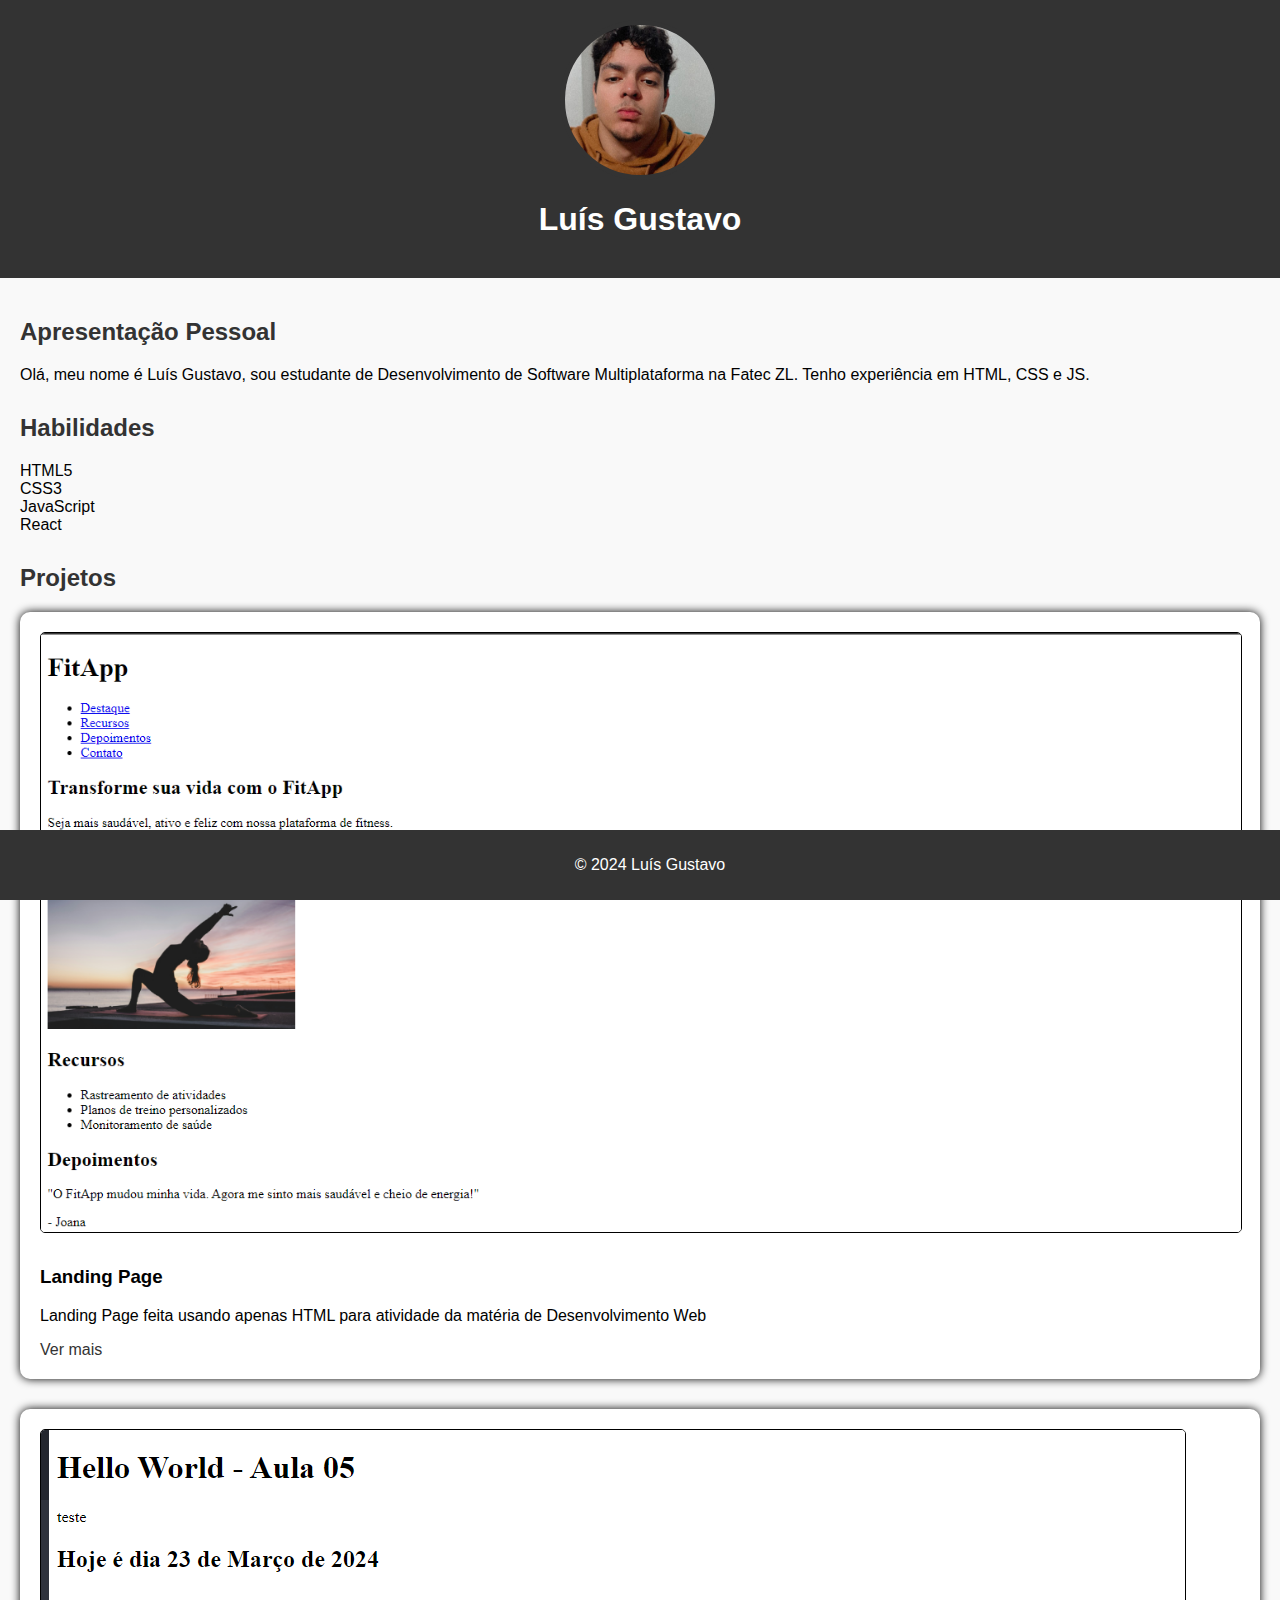
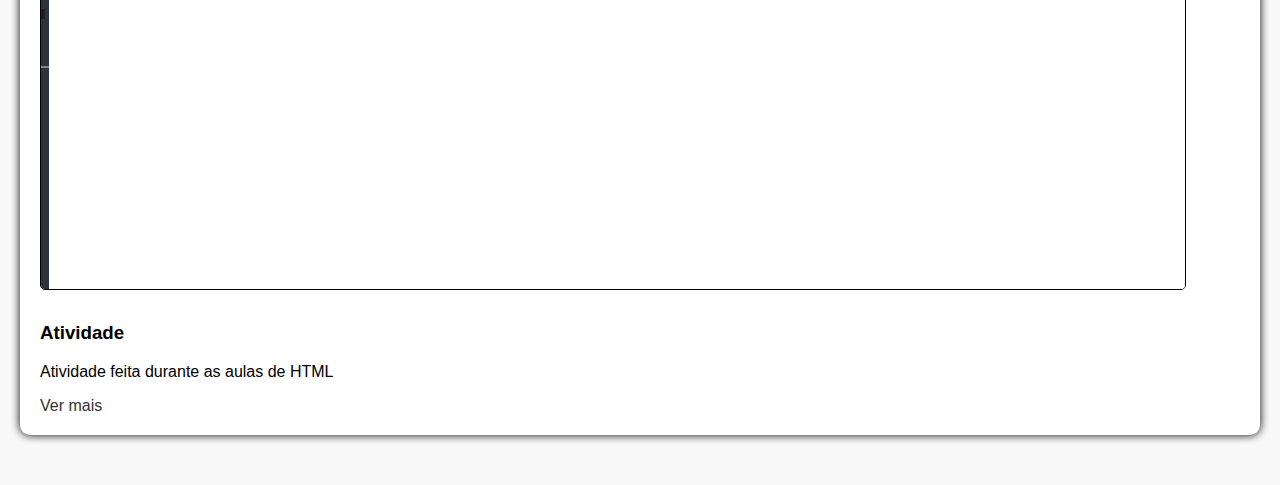
<file: index.html>
<!DOCTYPE html>
<html lang="pt-br">
<head>
    <meta charset="UTF-8">
    <meta name="viewport" content="width=device-width, initial-scale=1.0">
    <title>Meu Portfólio</title>
    <link rel="stylesheet" href="style.css">
</head>
<body>
    <header>
        <div class="profile-pic"></div>
        <h1>Luís Gustavo</h1>
    </header>
    <main>
        <section id="apresentacao">
            <h2>Apresentação Pessoal</h2>
            <p>Olá, meu nome é Luís Gustavo, sou estudante de Desenvolvimento de Software Multiplataforma na Fatec ZL. Tenho experiência em HTML, CSS e JS.</p>
        </section>
        <section id="habilidades">
            <h2>Habilidades</h2>
            <ul>
                <li>HTML5</li>
                <li>CSS3</li>
                <li>JavaScript</li>
                <li>React</li>
            </ul>
        </section>
        <section id="projetos">
            <h2>Projetos</h2>
            <div class="projeto">
                <img src="img/p1.png" alt="Projeto 1" style="border: 1px solid #000000; ">
                <h3>Landing Page</h3>
                <p>Landing Page feita usando apenas HTML para atividade da matéria de Desenvolvimento Web</p>
                <a href="projeto/p1/landing_page-html-main/index.html">Ver mais</a>
            </div>
            <div class="projeto">
                <img src="img/p2.png" alt="Projeto 2" style=" border: 1px solid #000000">
                <h3>Atividade</h3>
                <p>Atividade feita durante as aulas de HTML</p>
                <a href="projeto/p2/aula05-dw-master/index.html">Ver mais</a>
            </div>
        </section>
    </main>
    <footer>
        <p>&copy; 2024 Luís Gustavo</p>
    </footer>
</body>
</html>
</file>
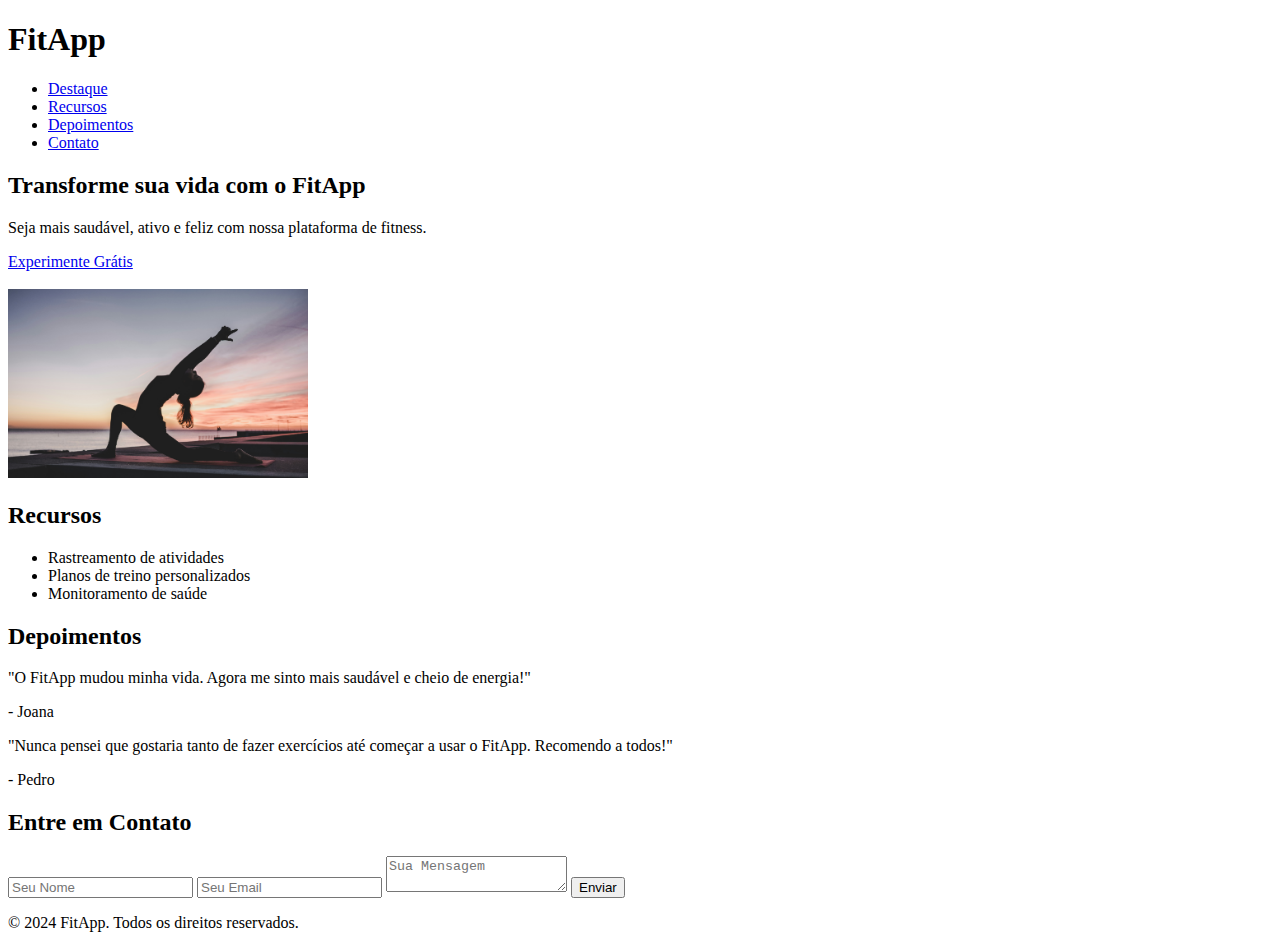
<file: projeto/p1/landing_page-html-main/index.html>
<!DOCTYPE html>
<html lang="pt-br">
<head>
    <meta charset="UTF-8">
    <meta name="viewport" content="width=device-width, initial-scale=1.0">
    <title>FitApp - Sua Jornada para uma Vida Saudável</title>
</head>
<body>
    <header>
        <h1>FitApp</h1>
        <nav>
            <ul>
                <li><a href="destaque.html">Destaque</a></li>
                <li><a href="recurso.html">Recursos</a></li>
                <li><a href="depoimento.html">Depoimentos</a></li>
                <li><a href="contato.html">Contato</a></li>
            </ul>
        </nav>
    </header>

    <section>
        <h2>Transforme sua vida com o FitApp</h2>
        <p>Seja mais saudável, ativo e feliz com nossa plataforma de fitness.</p>
        <a href="cadastro.html">Experimente Grátis</a> 
    </section> <br>

    <div>
        <img src="img/kike-vega-F2qh3yjz6Jk-unsplash.jpg" width="300px" alt="img-exercitando">
    </div>

    <section>
        <h2>Recursos</h2>
        <ul>
            <li>Rastreamento de atividades</li>
            <li>Planos de treino personalizados</li>
            <li>Monitoramento de saúde</li>
        </ul>
    </section>

    <section>
        <h2>Depoimentos</h2>
        <div>
            <p>"O FitApp mudou minha vida. Agora me sinto mais saudável e cheio de energia!"</p>
            <p>- Joana</p>
        </div>
        <div>
            <p>"Nunca pensei que gostaria tanto de fazer exercícios até começar a usar o FitApp. Recomendo a todos!"</p>
            <p>- Pedro</p>
        </div>
    </section>

    <section>
        <h2>Entre em Contato</h2>
        <form>
            <input type="text" name="nome" placeholder="Seu Nome" required>
            <input type="email" name="email" placeholder="Seu Email" required>
            <textarea name="mensagem" placeholder="Sua Mensagem" required></textarea>
            <button type="submit">Enviar</button>
        </form>
    </section>

    <footer>
        <p>&copy; 2024 FitApp. Todos os direitos reservados.</p>
    </footer>
</body>
</html>
</file>
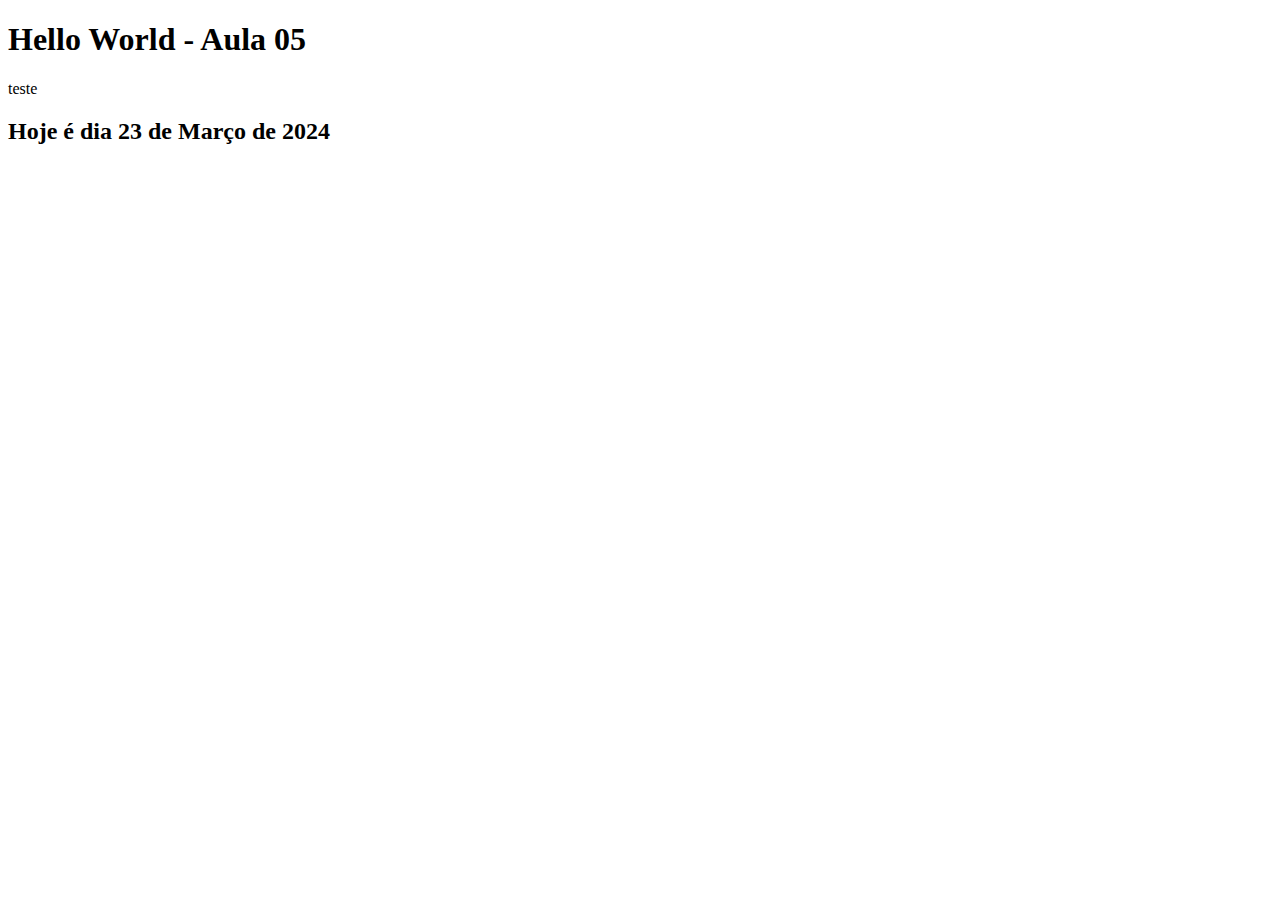
<file: projeto/p2/aula05-dw-master/index.html>
<!DOCTYPE html>
<html lang="pt-br">
<head>
    <meta charset="UTF-8">
    <meta name="viewport" content="width=device-width, initial-scale=1.0">
    <title>Aula 05</title>
</head>
<body>
    
    <h1>Hello World - Aula 05</h1>
    <p>teste</p>
    <h2>Hoje é dia 23 de Março de 2024</h2>

</body>
</html>
</file>
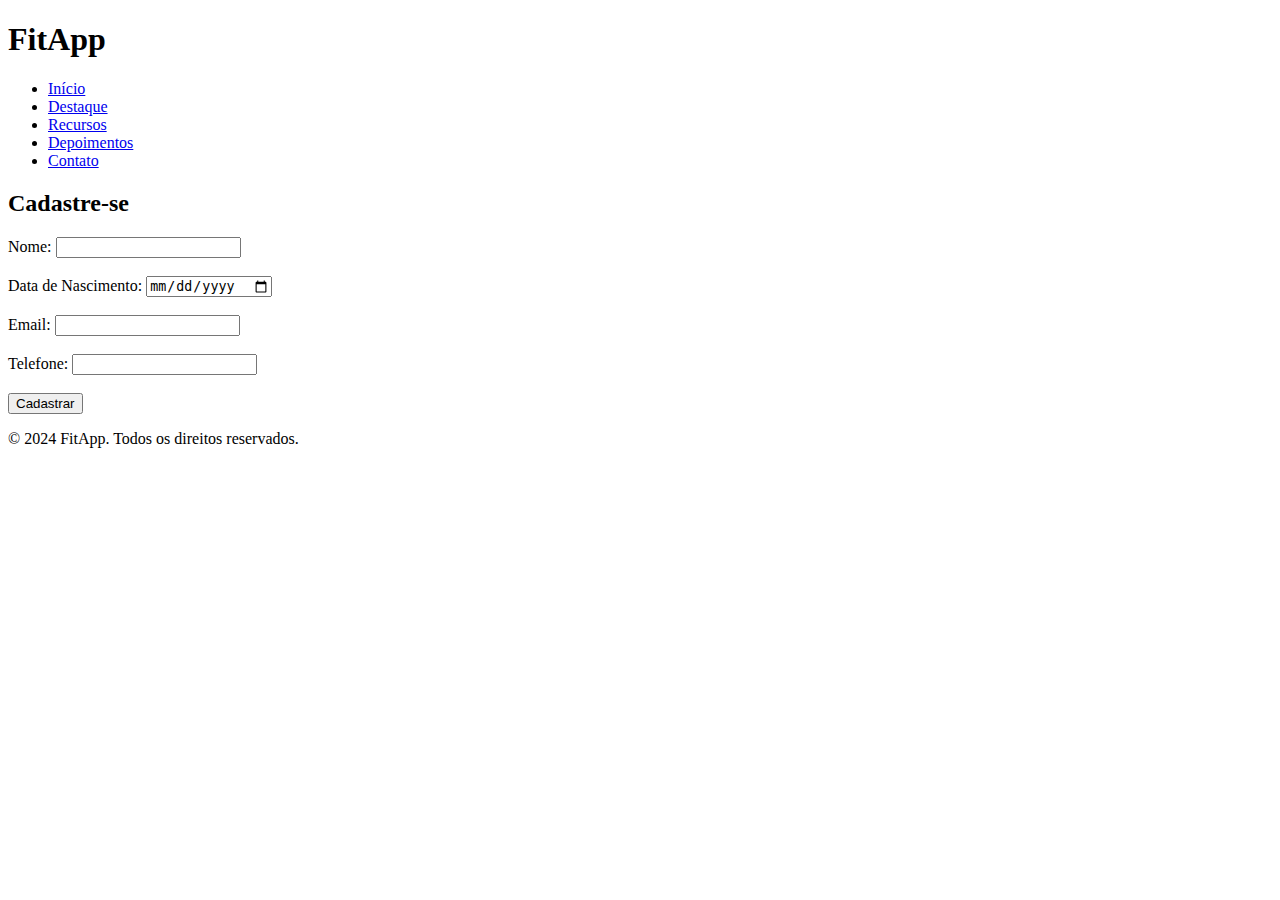
<file: projeto/p1/landing_page-html-main/cadastro.html>
<!DOCTYPE html>
<html lang="pt-br">
<head>
    <meta charset="UTF-8">
    <meta name="viewport" content="width=device-width, initial-scale=1.0">
    <title>FitApp - Cadastro</title>
</head>
<body>
    <header>
        <h1>FitApp</h1>
        <nav>
            <ul>
                <li><a href="index.html">Início</a></li>
                <li><a href="destaque.html">Destaque</a></li>
                <li><a href="recurso.html">Recursos</a></li>
                <li><a href="depoimento.html">Depoimentos</a></li>
                <li><a href="contato.html">Contato</a></li>
            </ul>
        </nav>
    </header>

    <section>
        <h2>Cadastre-se</h2>
        <form>
            <div>
                <label for="nome">Nome:</label>
                <input type="text" id="nome" name="nome" required> 
            </div> <br>
            <div>
                <label for="data_nascimento">Data de Nascimento:</label>
                <input type="date" id="data_nascimento" name="data_nascimento" required>
            </div> <br>
            <div>
                <label for="email">Email:</label>
                <input type="email" id="email" name="email" required>
            </div> <br>
            <div>
                <label for="telefone">Telefone:</label>
                <input type="tel" id="telefone" name="telefone" required>
            </div> <br>
            <button type="submit">Cadastrar</button>
        </form>
    </section>

    <footer>
        <p>&copy; 2024 FitApp. Todos os direitos reservados.</p>
    </footer>
</body>
</html>
</file>
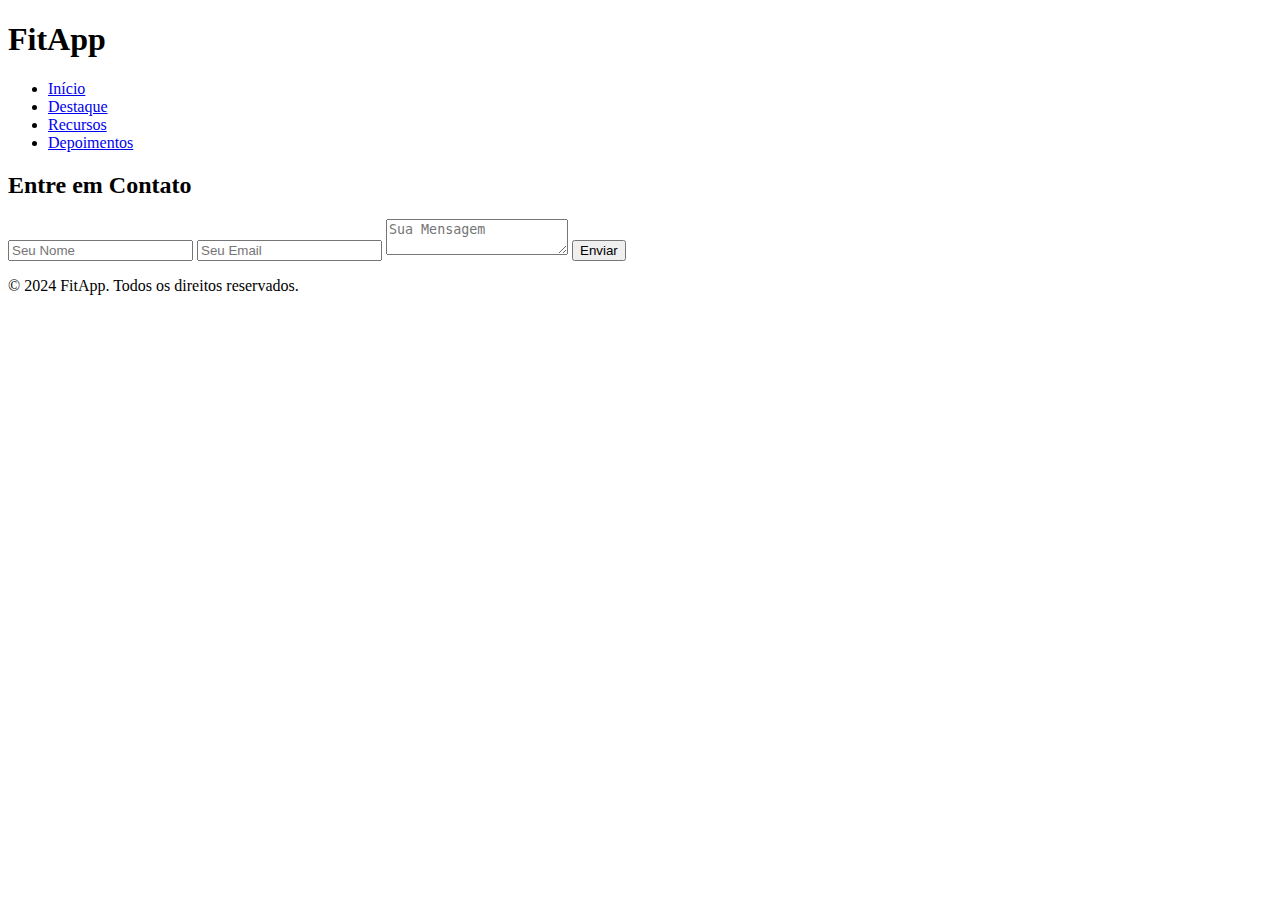
<file: projeto/p1/landing_page-html-main/contato.html>
<!DOCTYPE html>
<html lang="pt-br">
<head>
    <meta charset="UTF-8">
    <meta name="viewport" content="width=device-width, initial-scale=1.0">
    <title>FitApp - Contato</title>
</head>
<body>
    <header>
        <h1>FitApp</h1>
        <nav>
            <ul>
                <li><a href="index.html">Início</a></li>
                <li><a href="destaque.html">Destaque</a></li>
                <li><a href="recurso.html">Recursos</a></li>
                <li><a href="depoimento.html">Depoimentos</a></li>
            </ul>
        </nav>
    </header>

    <section>
        <h2>Entre em Contato</h2>
        <form>
            <input type="text" name="nome" placeholder="Seu Nome" required>
            <input type="email" name="email" placeholder="Seu Email" required>
            <textarea name="mensagem" placeholder="Sua Mensagem" required></textarea>
            <button type="submit">Enviar</button>
        </form>
    </section>

    <footer>
        <p>&copy; 2024 FitApp. Todos os direitos reservados.</p>
    </footer>
</body>
</html>
</file>
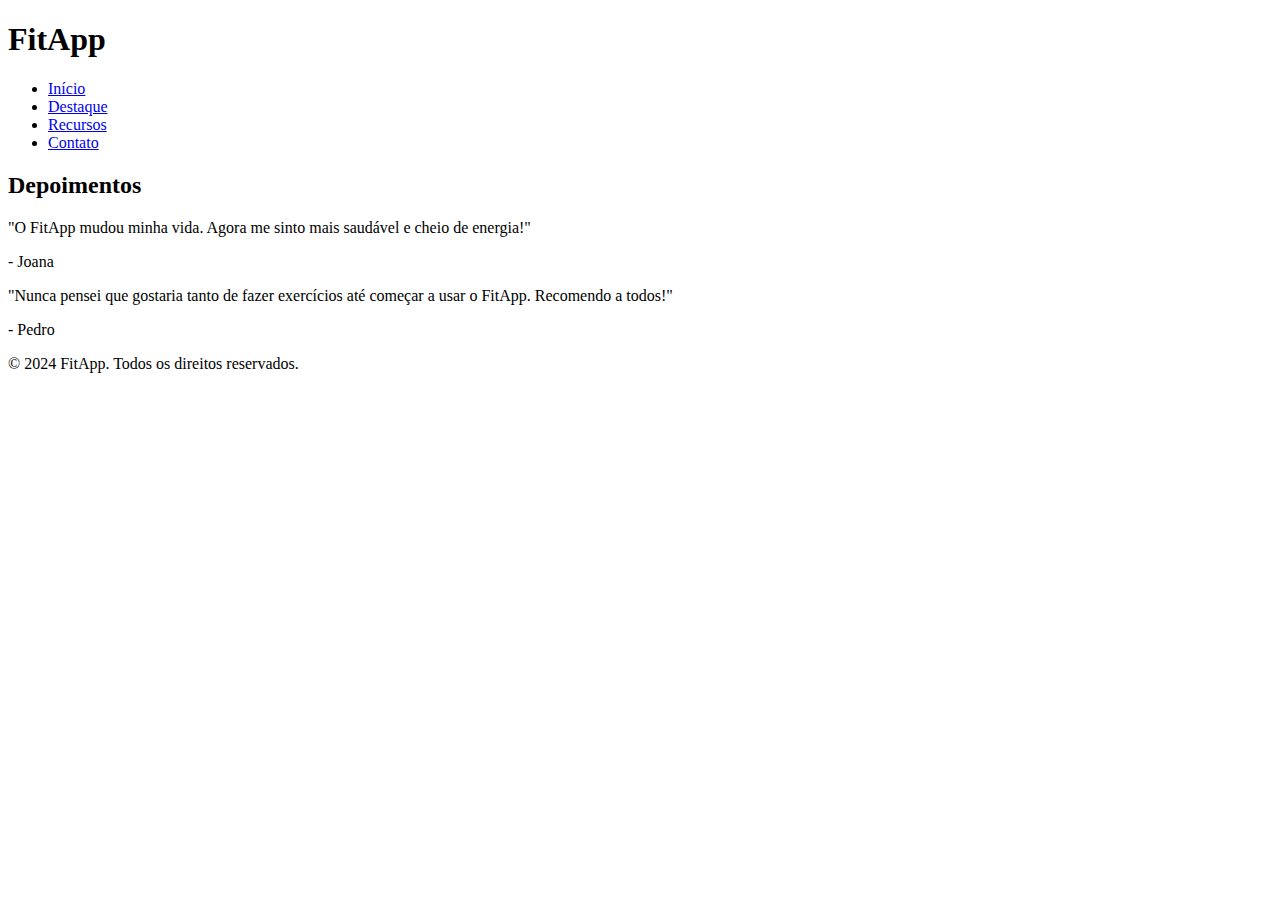
<file: projeto/p1/landing_page-html-main/depoimento.html>
<!DOCTYPE html>
<html lang="pt-br">
<head>
    <meta charset="UTF-8">
    <meta name="viewport" content="width=device-width, initial-scale=1.0">
    <title>FitApp - Depoimentos</title>
</head>
<body>
    <header>
        <h1>FitApp</h1>
        <nav>
            <ul>
                <li><a href="index.html">Início</a></li>
                <li><a href="destaque.html">Destaque</a></li>
                <li><a href="recurso.html">Recursos</a></li>
                <li><a href="contato.html">Contato</a></li>
            </ul>
        </nav>
    </header>

    <section>
        <h2>Depoimentos</h2>
        <div>
            <p>"O FitApp mudou minha vida. Agora me sinto mais saudável e cheio de energia!"</p>
            <p>- Joana</p>
        </div>
        <div>
            <p>"Nunca pensei que gostaria tanto de fazer exercícios até começar a usar o FitApp. Recomendo a todos!"</p>
            <p>- Pedro</p>
        </div>
    </section>

    <footer>
        <p>&copy; 2024 FitApp. Todos os direitos reservados.</p>
    </footer>
</body>
</html>
</file>
<file: style.css>
body {
    font-family: Arial, sans-serif;
    margin: 0;
    padding: 0;
    background-color: #f9f9f9;
}

header {
    background-color: #333;
    color: #fff;
    padding: 20px;
    text-align: center;
    position: relative;
}

.profile-pic {
    width: 150px;
    height: 150px;
    background-color: #fff;
    border-radius: 50%;
    border: 5px solid #333;
    margin: 0 auto 20px;
}

.profile-pic {
    width: 150px;
    height: 150px;
    background-color: #fff;
    border-radius: 50%;
    border: 5px solid #333;
    margin: 0 auto 20px;
    background: url('img/profile.jpg') center/cover;
}

h1 {
    margin-bottom: 20px;
}


main {
    padding: 20px;
}

section {
    margin-bottom: 30px;
}

h2 {
    color: #333;
}

ul {
    list-style-type: none;
    padding: 0;
}

.projeto {
    background-color: #fff;
    padding: 20px;
    border-radius: 10px;
    margin-bottom: 30px;
    box-shadow: 0 0 10px rgb(0, 0, 0);
}

.projeto img {
    max-width: 100%;
    border-radius: 5px;
    margin-bottom: 10px;
}

a {
    color: #333;
    text-decoration: none;
}

a:hover {
    text-decoration: underline;
}

footer {
    background-color: #333;
    color: #fff;
    text-align: center;
    padding: 10px;
    position: fixed;
    bottom: 0;
    width: 100%;
}
</file>
